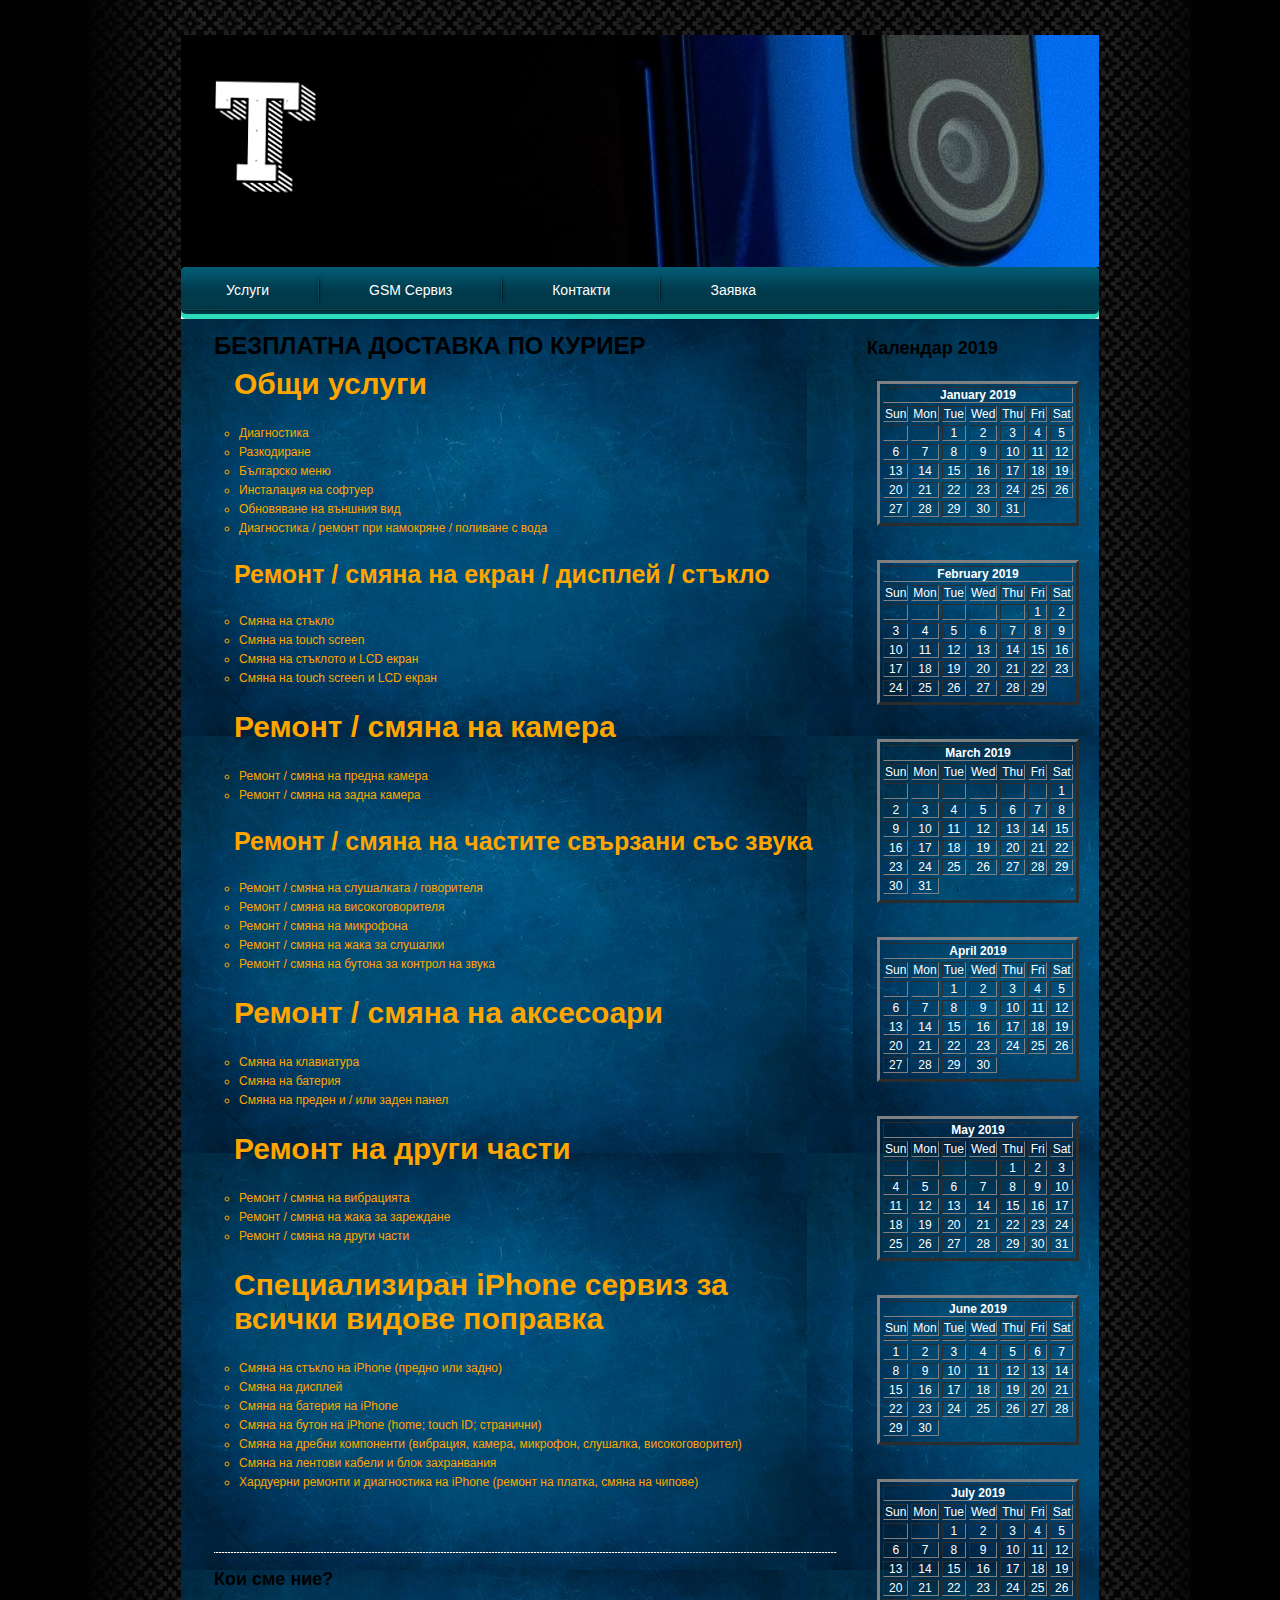
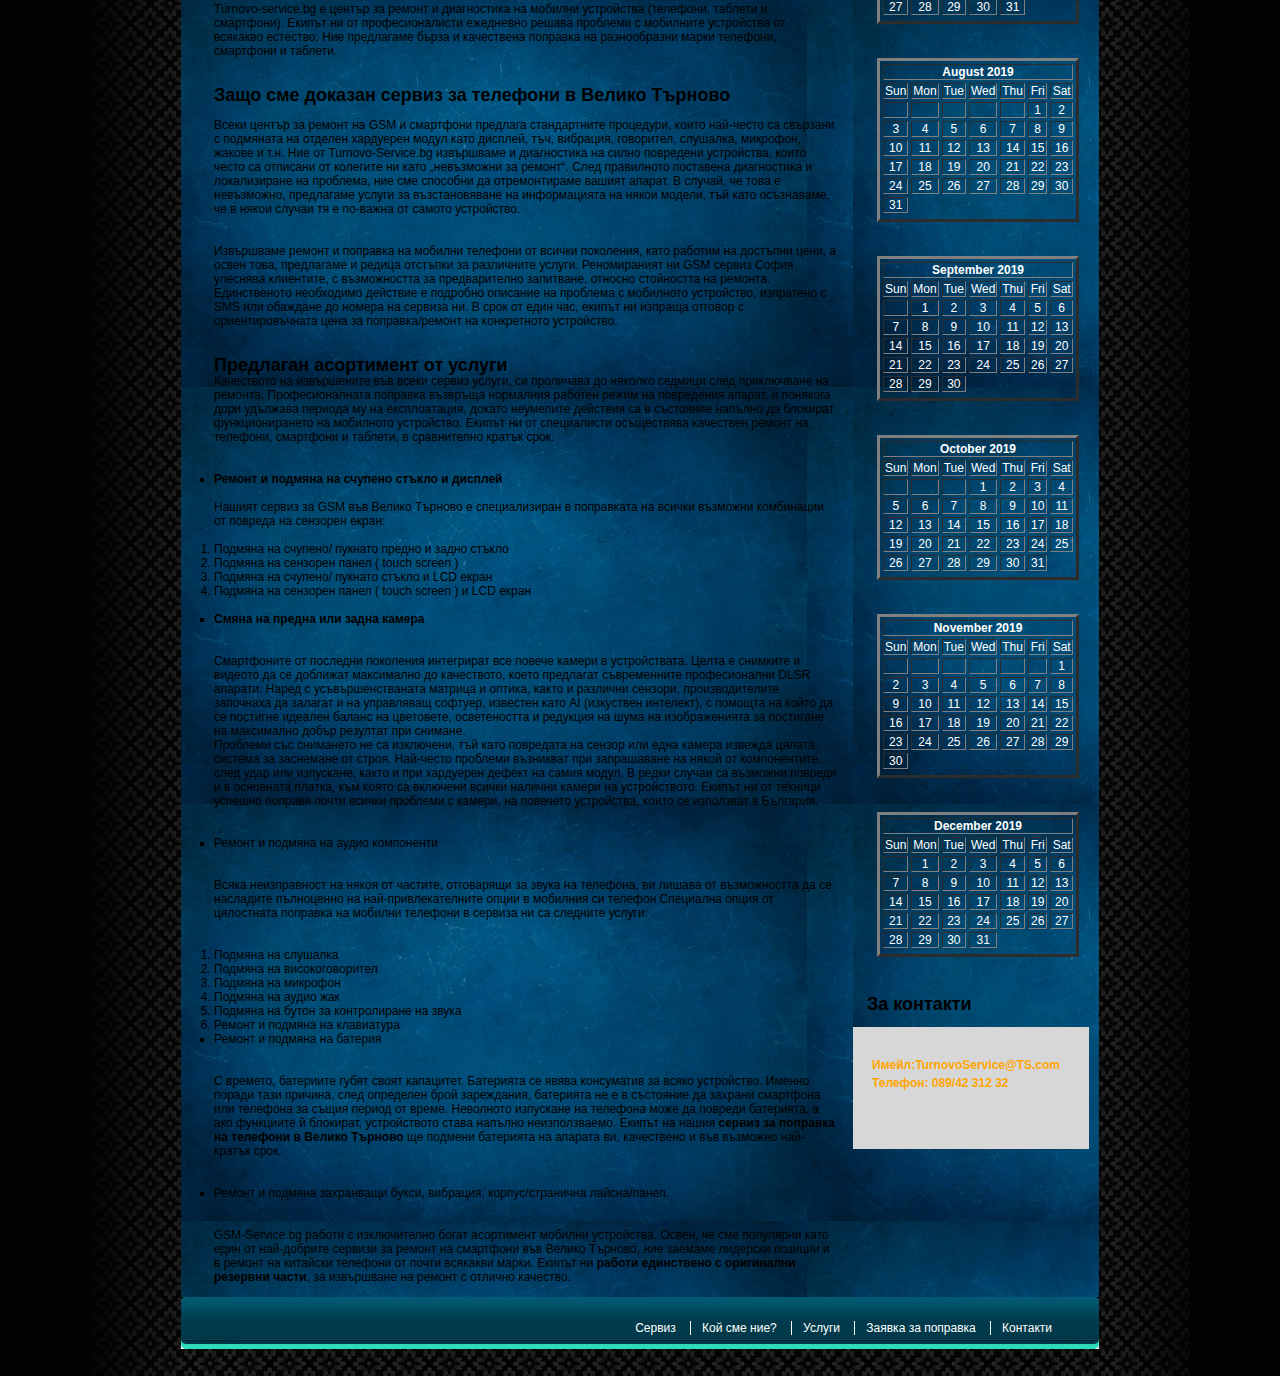
<file: index.html>
<!DOCTYPE html>
<html>
<head>
  <meta charset="UTF-8">
  <title>Turnovo-Service  </title>
  <link rel="icon" href="images/favicon.ico" type="image/icon type">

  <meta name="description" content="Description of your site goes here">
  <meta name="keywords" content="keyword1, keyword2, keyword3">
  <link href="css/style.css" rel="stylesheet" type="text/css">
  <link href="css/style2.css" rel="stylesheet" type="text/css" href="">
</head>
<body>
<div class="main">
<div class="page">

<header>
<div class="header">

<div class="logo-header"></div>

</div>
</header>

<div class="topmenu">
<ul>
  <li style="background: transparent none repeat scroll 0% 50%; -moz-background-clip: initial; -moz-background-origin: initial; -moz-background-inline-policy: initial; padding-left: 0px;">

    <a href="index.html">Услуги</a></li>

  <li><a href="GSM-Service.html">GSM Сервиз</a></li>

   <li><a href="contact.html">Контакти</a></li>
  
  <li><a href="request.html">Заявка</a></li>
</ul>
</div>
<div class="content" style="background-image: url('images/background-form.jpg');">
<div class="left-panel">
<div class="left-panel-in">

<h3 class="title">Безплатна доставка по куриер</h3>
<p>&nbsp;</p>

<h3 class="service">Общи услуги</h3>
<ul class="list2">
  <li>Диагностика</li>
  <li>Разкодиране</li>
  <li>Българско меню</li>
  <li>Инсталация на софтуер</li>
  <li>Обновяване на външния вид</li>
  <li>Диагностика / ремонт при намокряне / поливане с вода</li>
</ul>
<h3 class="service" style="font-size:25px">Ремонт / смяна на екран / дисплей / стъкло </h3>
<ul class="list2">
  <li>Смяна на стъкло</li>
  <li>Смяна на touch screen</li>
  <li>Смяна на стъклото и LCD екран</li>
  <li>Смяна на touch screen и LCD екран</li>
</ul>
<h3 class="service" >Ремонт / смяна на камера</h3>
<ul class="list2">
  <li>Ремонт / смяна на предна камера</li>
  <li>Ремонт / смяна на задна камера</li>
</ul>
<h3 class="service" style="font-size:25px">Ремонт / смяна на частите свързани със звука</h3>
<ul class="list2">
  <li>Ремонт / смяна на слушалката / говорителя</li>
  <li>Ремонт / смяна на високоговорителя</li>
  <li>Ремонт / смяна на микрофона</li>
  <li>Ремонт / смяна на жака за слушалки</li>
  <li>Ремонт / смяна на бутона за контрол на звука</li>
</ul>
<h3 class="service" >Ремонт / смяна на аксесоари</h3>
<ul class="list2">
  <li>Смяна на клавиатура</li>
  <li>Смяна на батерия</li>
  <li>Смяна на преден и / или заден панел</li>
</ul>
<h3 class="service" >Ремонт на други части</h3>
<ul class="list2">
  <li>Ремонт / смяна на вибрацията</li>
  <li>Ремонт / смяна на жака за зареждане</li>
  <li>Ремонт / смяна на други части</li>
</ul>
<h3 class="service" >Специализиран iPhone сервиз за всички видове поправка</h3>
<ul class="list2">
  <li>Смяна на стъкло на iPhone (предно или задно)</li>
  <li>Смяна на дисплей</li>
  <li>Смяна на батерия на iPhone</li>
  <li>Смяна на бутон на iPhone (home; touch ID; странични)</li>
  <li>Смяна на дребни компоненти (вибрация, камера, микрофон, слушалка, високоговорител)</li>
  <li>Смяна на лентови кабели и блок захранвания</li>
  <li>Хардуерни ремонти и диагностика на iPhone (ремонт на платка, смяна на чипове)</li>
</ul>
<p>&nbsp;</p>
<p>&nbsp;</p>
<p><img src="images/hline.jpg" alt="" height="1" width="623"></p>
<p>&nbsp;</p>
<h3 class="subtitle">Кои сме ние?</h3>
<p>&nbsp;</p>
<p>Turnovo-service.bg е център за ремонт и диагностика на мобилни устройства (телефони, таблети и смартфони). Екипът ни от професионалисти ежедневно решава проблеми с мобилните устройства от всякакво естество. Ние предлагаме бърза и качествена поправка на разнообразни марки телефони, смартфони и таблети.</p>
<p>&nbsp;</p>
<p>&nbsp;</p>
<h3 class="subtitle">Защо сме доказан сервиз за телефони в Велико Търново</h3>
<p>&nbsp;</p>
<p>Всеки център за ремонт на GSM и смартфони предлага стандартните процедури, които най-често са свързани с подмяната на отделен хардуерен модул като дисплей, тъч, вибрация, говорител, слушалка, микрофон, жакове и т.н. Ние от Turnovo-Service.bg извършваме и диагностика на силно повредени устройства, които често са отписани от колегите ни като „невъзможни за ремонт“. След правилното поставена диагностика и локализиране на проблема, ние сме способни да отремонтираме вашият апарат. В случай, че това е невъзможно, предлагаме услуги за възстановяване на информацията на някои модели, тъй като осъзнаваме, че в някои случаи тя е по-важна от самото устройство.</p>
<p>&nbsp;</p>
<p>&nbsp;</p>
Извършваме ремонт и поправка на мобилни телефони от всички поколения, като работим на достъпни цени, а освен това, предлагаме и редица отстъпки за различните услуги. Реномираният ни GSM сервиз София улеснява клиентите, с възможността за предварително запитване, относно стойността на ремонта. Единственото необходимо действие е подробно описание на проблема с мобилното устройство, изпратено с SMS или обаждане до номера на сервиза ни. В срок от един час, екипът ни изпраща отговор с ориентировъчната цена за поправка/ремонт на конкретното устройство.
<p>&nbsp;</p>
<p>&nbsp;</p>
<h3 class="subtitle">Предлаган асортимент от услуги</h3>
<p>Качеството на извършените във всеки сервиз услуги, си проличава до няколко седмици след приключване на ремонта. Професионалната поправка възвръща нормалния работен режим на повредения апарат, и понякога дори удължава периода му на експлоатация, докато неумелите действия са в състояние напълно да блокират функционирането на мобилното устройство. Екипът ни от специалисти осъществява качествен ремонт на телефони, смартфони и таблети, в сравнително кратък срок.</p>
<br><br>

<ul class="c">
  <li><strong>Ремонт и подмяна на счупено стъкло и дисплей</strong></li>
  <br>
  <p>Нашият сервиз за GSM във Велико Търново e специализиран в поправката на всички възможни комбинации от повреда на сензорен екран:</p>
  <br>
  <ol>
    <li>Подмяна на счупено/ пукнато предно и задно стъкло</li>
    <li>Подмяна на сензорен панел ( touch screen )</li>
    <li>Подмяна на счупено/ пукнато стъкло и LCD екран</li>
    <li>Подмяна на сензорен панел ( touch screen ) и LCD екран</li>
  </ol>
  <br>
  <li><strong>Смяна на предна или задна камера</strong></li>
  <br>
  <br>
  <p>Смартфоните от последни поколения интегрират все повече камери в устройствата. Целта е снимките и видеото да се доближат максимално до качеството, което предлагат съвременните професионални DLSR апарати. Наред с усъвършенстваната матрица и оптика, както и различни сензори, производителите започнаха да залагат и на управляващ софтуер, известен като AI (изкуствен интелект), с помощта на който да се постигне идеален баланс на цветовете, осветеността и редукция на шума на изображенията за постигане на максимално добър резултат при снимане.
    <br>
Проблеми със снимането не са изключени, тъй като повредата на сензор или една камера извежда цялата система за заснемане от строя. Най-често проблеми възникват при запрашаване на някой от компонентите, след удар или изпускане, както и при хардуерен дефект на самия модул. В редки случаи са възможни повреди и в основната платка, към която са включени всички налични камери на устройството. Екипът ни от техници успешно поправя почти всички проблеми с камери, на повечето устройства, които се използват в България.</p>
<br><br>
<li>Ремонт и подмяна на аудио компоненти</li>
<br><br>
<p>Всяка неизправност на някоя от частите, отговарящи за звука на телефона, ви лишава от възможността да се насладите пълноценно на най-привлекателните опции в мобилния си телефон Специална опция от цялостната поправка на мобилни телефони в сервиза ни са следните услуги:</p>
<p>&nbsp;</p>
<p>&nbsp;</p>
<ol> 
  <li>Подмяна на слушалка</li>
  <li>Подмяна на високоговорител</li>
  <li>Подмяна на микрофон</li>
  <li>Подмяна на аудио жак</li>
  <li>Подмяна на бутон за контролиране на звука</li>
  <li>Ремонт и подмяна на клавиатура</li>
</ol>
<li>Ремонт и подмяна на батерия</li>
<br><br>
<p>С времето, батериите губят своят капацитет. Батерията се явява консуматив за всяко устройство. Именно поради тази причина, след определен брой зареждания, батерията не е в състояние да захрани смартфона или телефона за същия период от време. Неволното изпускане на телефона може да повреди батерията, а ако функциите й блокират, устройството става напълно неизползваемо. Екипът на нашия<strong> сервиз за поправка на телефони в Велико Търново</strong> ще подмени батерията на апарата ви, качествено и във възможно най-кратък срок.</p>
<br><br>
<li>Ремонт и подмяна захранващи букси, вибрация, корпус/странична лайсна/панел.</li>
<br><br>
<p>GSM-Service.bg работи с изключително богат асортимент мобилни устройства. Освен, че сме популярни като един от най-добрите сервизи за ремонт на смартфони във Велико Търново, ние заемаме лидерски позиции и в ремонт на китайски телефони от почти всякакви марки. Екипът ни <strong>работи единствено с оригинални резервни части</strong>, за извършване на ремонт с отлично качество.</p>
</ul>
</div>
</div>


<div class="right-panel" style="background-image: url('images/background-form.jpg'); color: orange;">
<div class="right-row1">
<h3 class="subtitle">Календар 2019</h3>
<p>&nbsp;</p>


<p>
  <script language="javascript">
// fill the month table with column headings
function day_title(day_name)
{
     document.write("<TD ALIGN=center WIDTH=35>"+day_name+"</TD>")
}
// fills the month table with numbers
function fill_table(month,month_length)
{ 
  day=1;
  // begin the new month table
  document.write("<TABLE BORDER=3 CELLSPACING=3 CELLPADDING=%3><TR>")
  document.write("<TD COLSPAN=7 ALIGN=center><B>"+month+"   "+year+"</B><TR>")
  // column headings
  day_title("Sun")
  day_title("Mon")
  day_title("Tue")
  day_title("Wed")
  day_title("Thu")
  day_title("Fri")
  day_title("Sat")
  // pad cells before first day of month
  document.write("</TR><TR>")
  for (var i=1;i<start_day;i++){
        document.write("<TD>")
  }
  // fill the first week of days
  for (var i=start_day;i<8;i++){
        document.write("<TD ALIGN=center>"+day+"</TD>")
        day++
  }
  document.write("<TR>")
  // fill the remaining weeks
  while (day <= month_length) {
     for (var i=1;i<=7 && day<=month_length;i++){
         document.write("<TD ALIGN=center>"+day+"</TD>")
         day++
     }
     document.write("</TR><TR>")
     // the first day of the next month
     start_day=i
  }
  document.write("</TR></TABLE><BR>")
}


</script>
<script language="javascript">

// CAHNGE the below variable to the CURRENT YEAR
year=2019

// first day of the week of the new year
today= new Date("January 1, "+year)
start_day = today.getDay() + 1   // starts with 0
fill_table("January",31)
fill_table("February",29)
fill_table("March",31)
fill_table("April",30)
fill_table("May",31)
fill_table("June",30)
fill_table("July",31)
fill_table("August",31)
fill_table("September",30)
fill_table("October",31)
fill_table("November",30)
fill_table("December",31)
</script>
</p>

<p>&nbsp;</p>
<h3 class="subtitle">За контакти</h3>
<p>&nbsp;</p>
</div>
<div class="right-row2">
<p>Имейл:TurnovoService@TS.com</p>
<p>Телефон: 089/42 312 32 </p>
</div>
</div>
</div>
<div class="footer">

<ul>
  <li style="border-left: medium none;"><a href="GSM-Service.html">Сервиз</a></li>
  <li><a href="#">Кой сме ние?</a></li>
  <li><a href="index.html">Услуги</a></li>
  <li><a href="request.html">Заявка за поправка</a></li>
  <li><a href="contact.html">Контакти</a></li>
</ul>
</div>
</div>
</div>
</body></html>
</file>
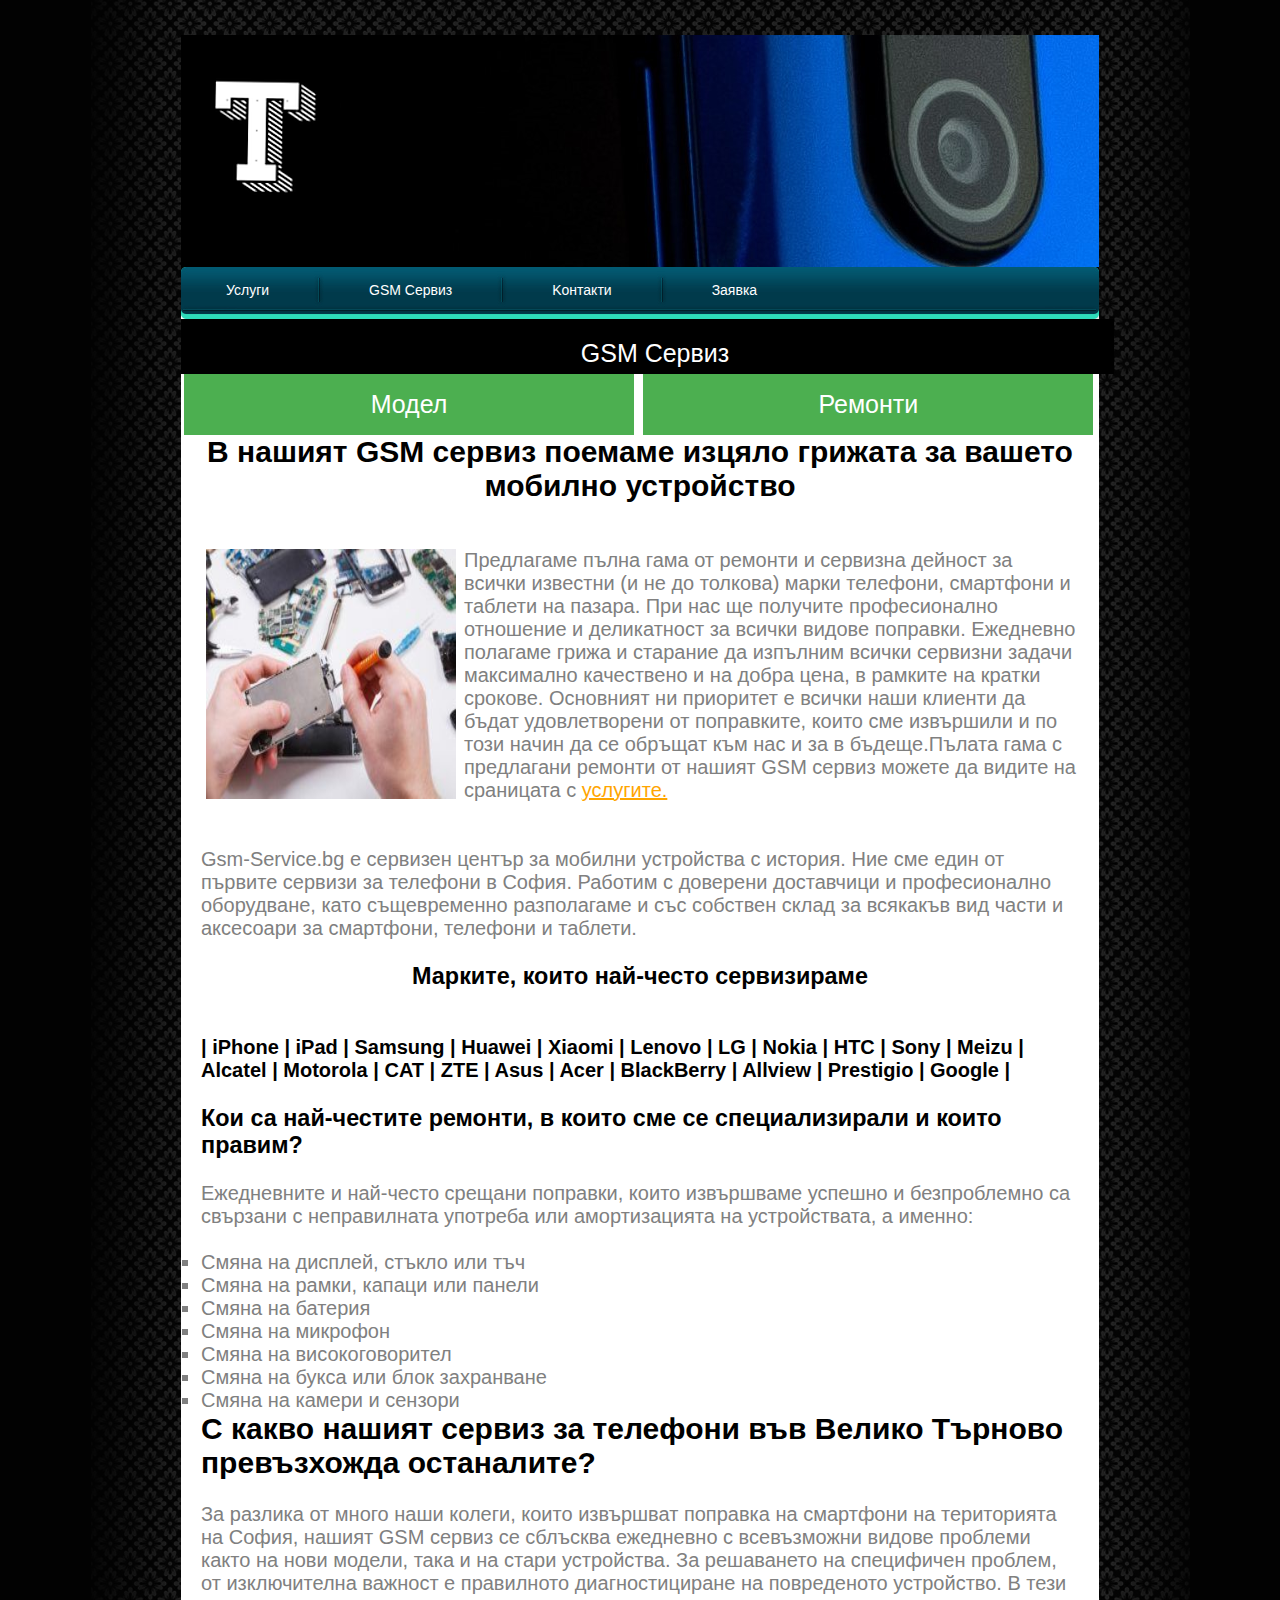
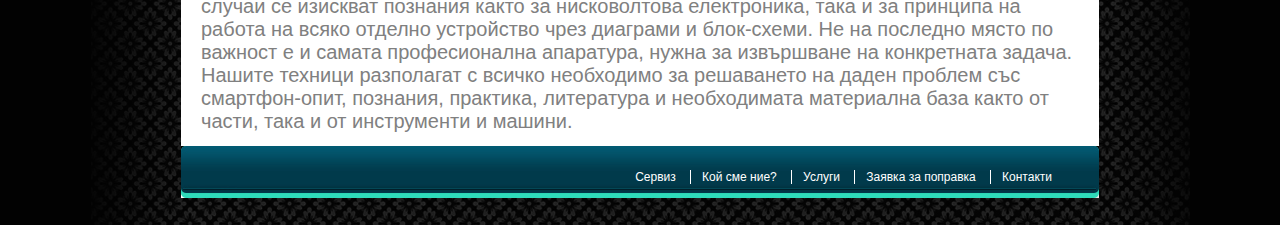
<file: GSM-Service.html>
<!DOCTYPE html>
<html>
<head>
  <meta charset="UTF-8">
  <title>Turnovo-Service</title>
  <link rel="icon" href="images/favicon.ico" type="image/icon type">
  <meta name="description" content="Description of your site goes here">
  <meta name="keywords" content="keyword1, keyword2, keyword3">
  <link href="css/style.css" rel="stylesheet" type="text/css">
  <link href="css/style2.css" rel="stylesheet" type="text/css" href="">
</head>
<body>
<div class="main">
<div class="page">
<div class="header">
<div class="logo-header"></div>
</div>
<div class="topmenu">
<ul>
  <li style="background: transparent none repeat scroll 0% 50%; -moz-background-clip: initial; -moz-background-origin: initial; -moz-background-inline-policy: initial; padding-left: 0px;">

    <a href="index.html">Услуги</a></li>

  <li><a href="GSM-Service.html">GSM Сервиз</a></li>


  
  <li><a href="contact.html">Kонтакти</a></li>
  
  <li><a href="request.html">Заявка</a></li>
</ul>
</div>

<div class="content">
  <div class="gsm-title-bar">
     GSM Сервиз
  </div>


   <!-- dropdown menu -->
    <div class="dropdown">
  <button class="dropbtn">Модел</button>
  <div class="dropdown-content">
  <a href="huawei.html">Huawei</a>
  <a href="samsung.html">Samsung</a>
  <a href="lenovo.html">Lenovo</a>
  </div>
</div>

<div class="dropdown">
  <button class="dropbtn">Ремонти</button>
  <div class="dropdown-content">
  <a href="#">Смяна на дисплей</a>
  <a href="#">Смяна на камера</a>
  <a href="#">Смяна на части свързани с звука</a>
  <a href="#">Смяна на аксесоари</a>
   <a href="#">Други части</a>
  </div>
</div>


<!-- end dropdown-->
     <div class="post">
         <h2 class="strongWords">В нашият GSM сервиз поемаме изцяло грижата за вашето мобилно устройство</h2>
         <br><br>

        <p> <img src="images\gsm-service.png" alt="dsfsd" class="gsm-servicePic"> </p>
        <p>Предлагаме пълна гама от ремонти и сервизна дейност за всички известни (и не до толкова) марки телефони, смартфони и таблети на пазара. При нас ще получите професионално отношение и деликатност за всички видове поправки.  Ежедневно полагаме грижа и старание да изпълним всички сервизни задачи максимално качествено и на добра цена, в рамките на кратки срокове. Основният ни приоритет е всички наши клиенти да бъдат удовлетворени от поправките, които сме извършили и по този начин да се обръщат към нас и за в бъдеще.Пълата гама с предлагани ремонти от нашият GSM сервиз можете да видите на сраницата с <a href="index.html" style="color:orange; ">услугите.</a>  </p>
        <br><br><p>
        Gsm-Service.bg е сервизен център за мобилни устройства с история. Ние сме един от първите сервизи за телефони в София. Работим с доверени доставчици и професионално оборудване, като същевременно разполагаме и със собствен склад за всякакъв вид части и аксесоари за смартфони, телефони и таблети.</p>
        <br>
        <h3 class="strongWords"><strong>Марките, които най-често сервизираме</strong></h3>
        <br>
        <br>
        
        <strong class="strongWords">| iPhone | iPad | Samsung | Huawei | Xiaomi | Lenovo | LG | Nokia | HTC | Sony | Meizu | Alcatel | Motorola | CAT | ZTE | Asus | Acer | BlackBerry | Allview | Prestigio | Google |</strong>
          <br>
          <br>
          <h3 style="color:black">Кои са най-честите ремонти, в които сме се специализирали и които правим?</h3>
          <br>
          <p>Ежедневните и най-често срещани поправки, които извършваме успешно и безпроблемно са свързани с неправилната употреба или амортизацията на устройствата, а именно:</p><br>
          <ul style="list-style-type: square">
            <li>Смяна на дисплей, стъкло или тъч</li>
                 <li>Смяна на рамки, капаци или панели</li>
                   <li>Смяна на батерия</li>
                      <li>Смяна на микрофон</li>
                        <li>Смяна на високоговорител</li>
                          <li>Смяна на букса или блок захранване</li>
                          <li>Смяна на камери и сензори</li>
          </ul>
                        <h2 style="color:black">С какво нашият сервиз за телефони във Велико Търново превъзхожда останалите?</h2><br>
                      <p>За разлика от много наши колеги, които извършват поправка на смартфони на територията на София, нашият GSM сервиз се сблъсква ежедневно с всевъзможни видове проблеми както на нови модели, така и на стари устройства. За решаването на специфичен проблем, от изключителна важност е правилното диагностициране на повреденото устройство. В тези случаи се изискват познания както за нисковолтова електроника, така и за принципа на работа на всяко отделно устройство чрез диаграми и блок-схеми. Не на последно място по важност е и самата професионална апаратура, нужна за извършване на конкретната задача. Нашите техници разполагат с всичко необходимо за решаването на даден проблем със смартфон-опит, познания, практика, литература и необходимата материална база както от части, така и от инструменти и машини.</p>

    
  </div>
</div>
<div class="footer">

<ul>
  <li style="border-left: medium none;"><a href="GSM-Service.html">Сервиз</a></li>
  <li><a href="#">Кой сме ние?</a></li>
  <li><a href="index.html">Услуги</a></li>
  <li><a href="request.html">Заявка за поправка</a></li>
  <li><a href="contact.html">Контакти</a></li>
</ul>
</div>
</body>
</html>
</file>
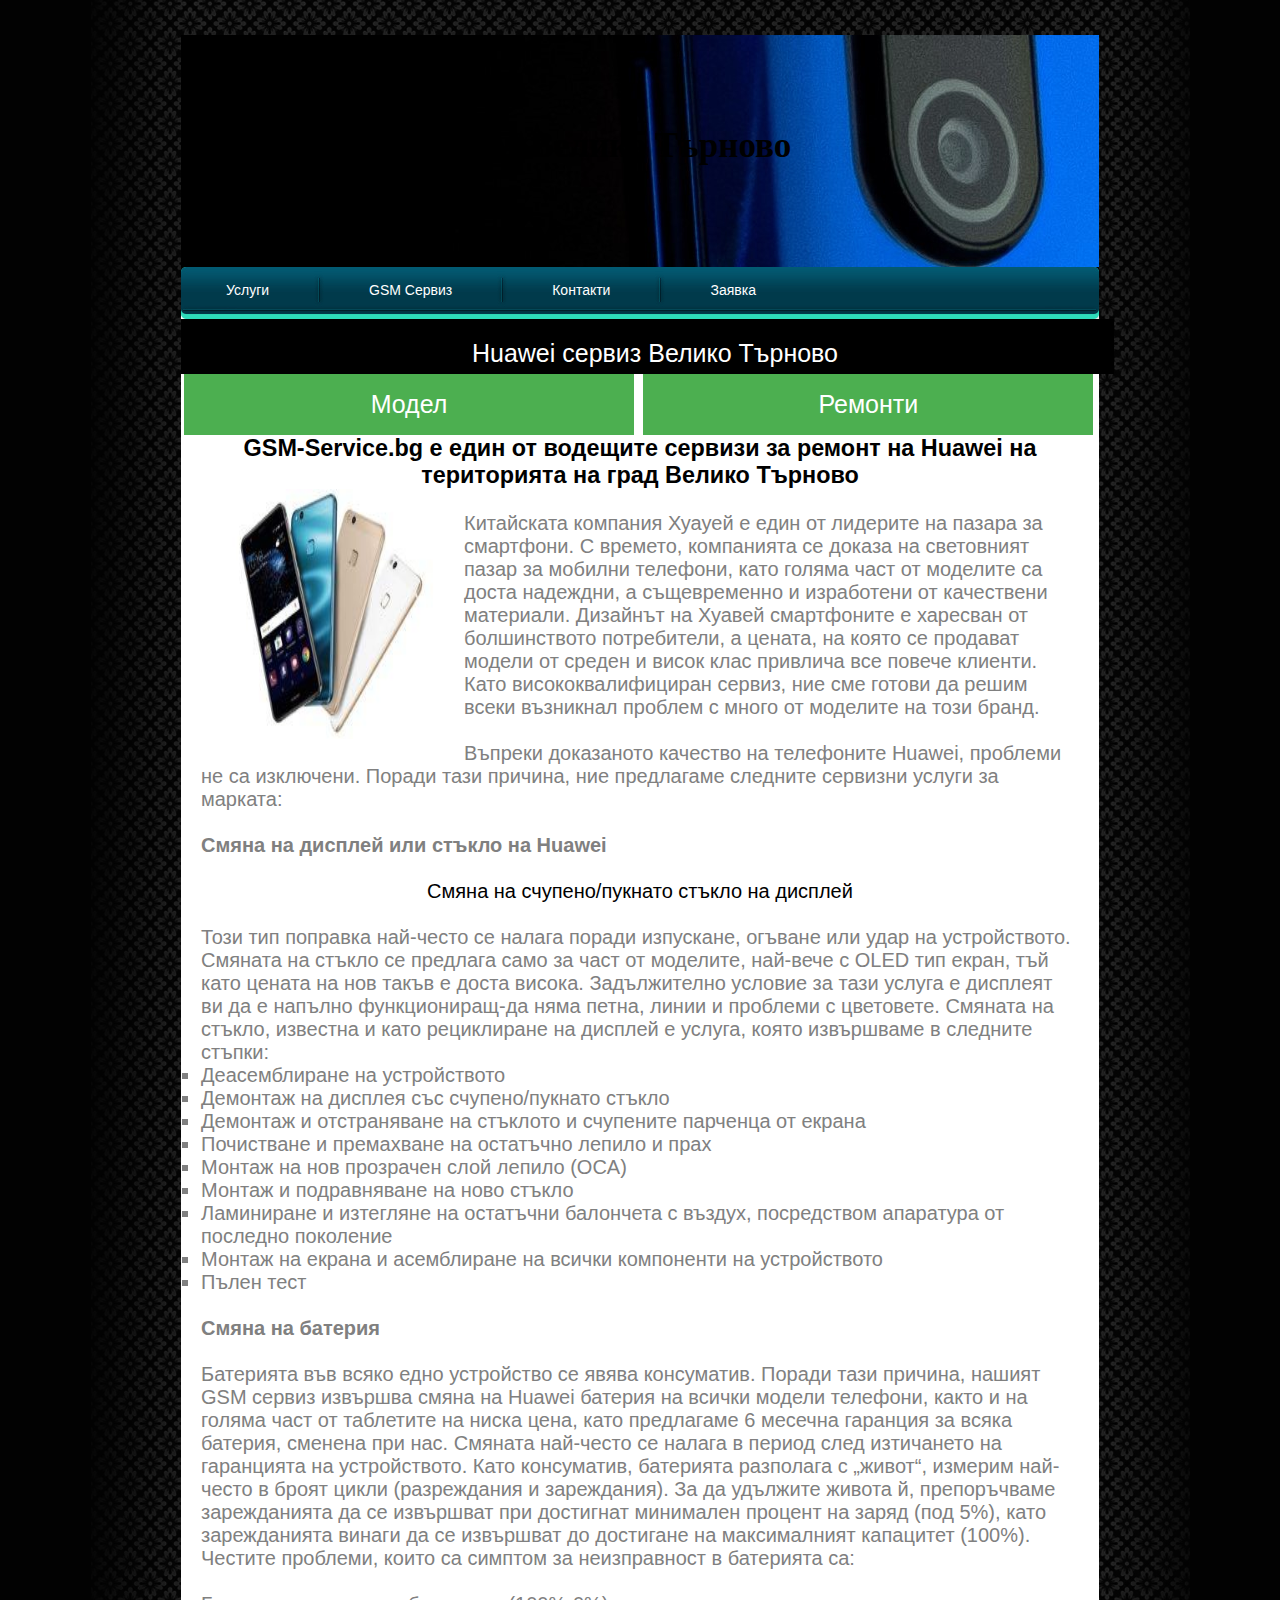
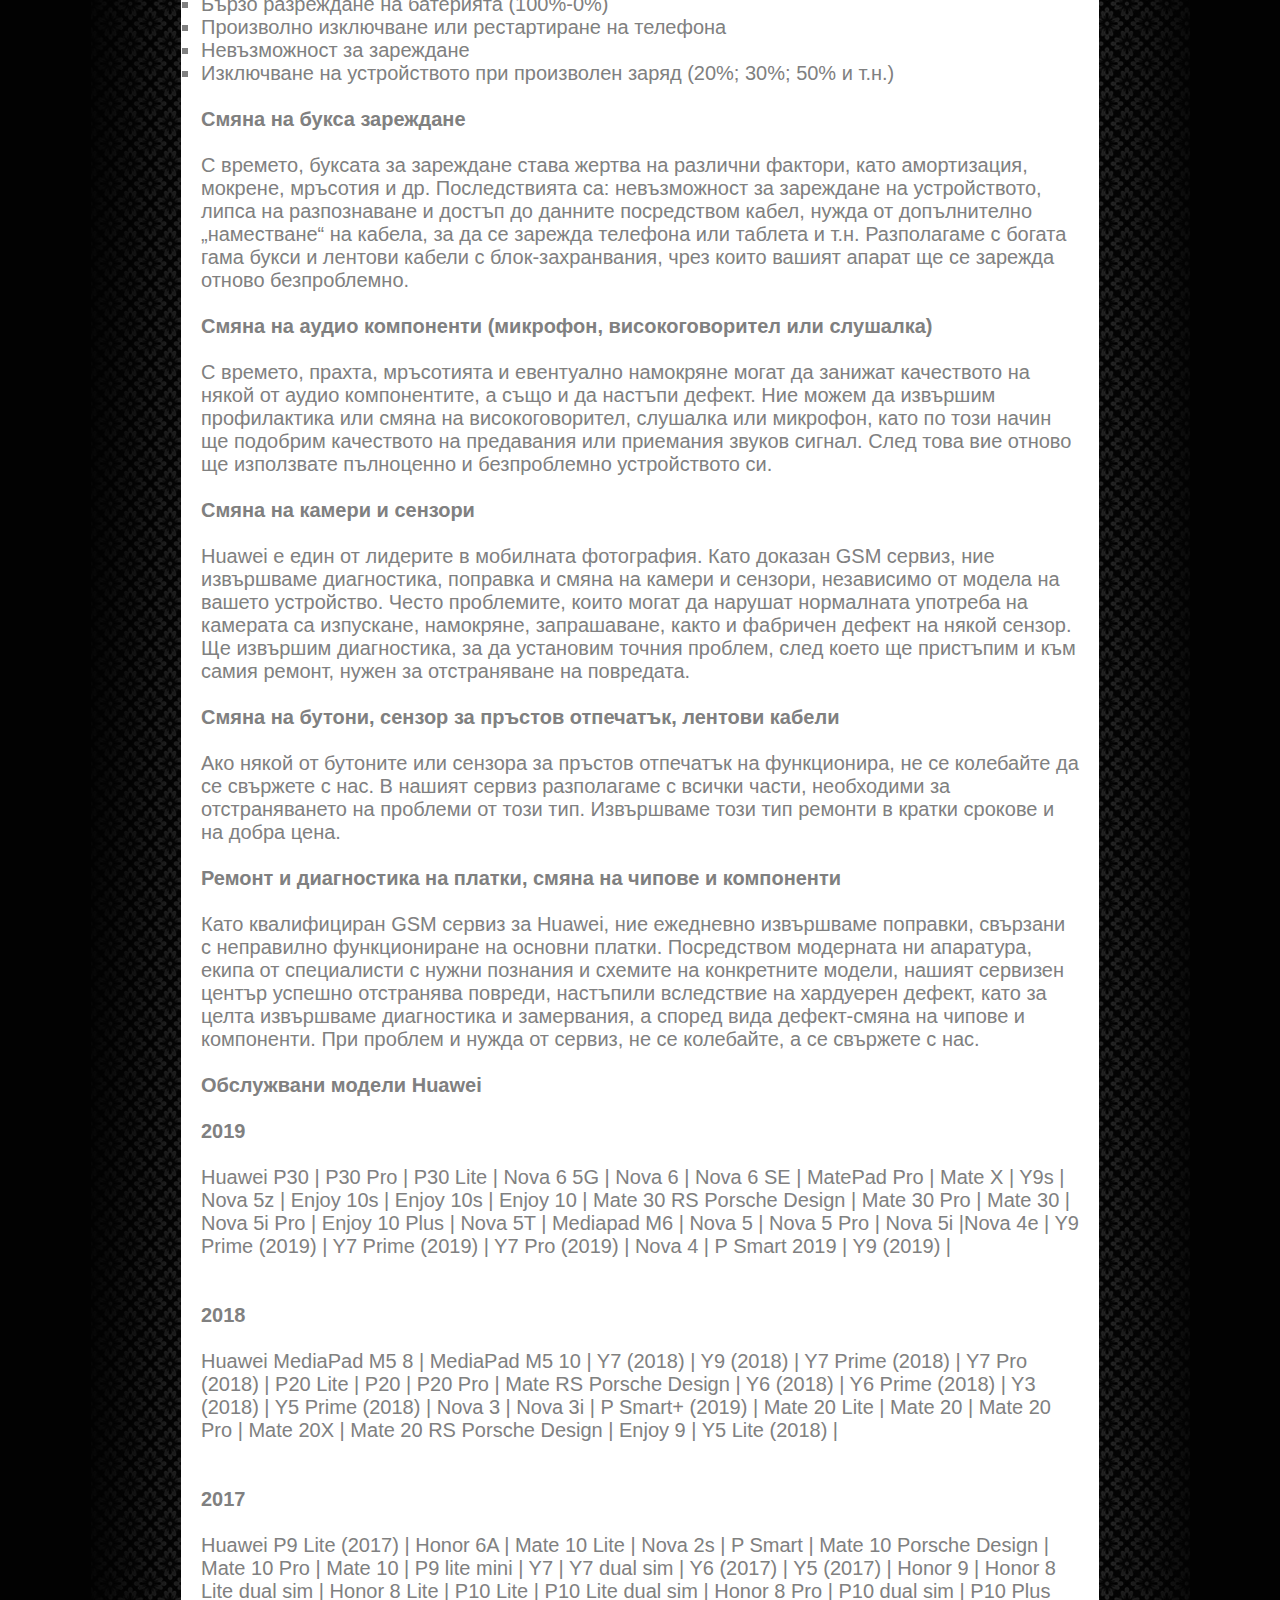
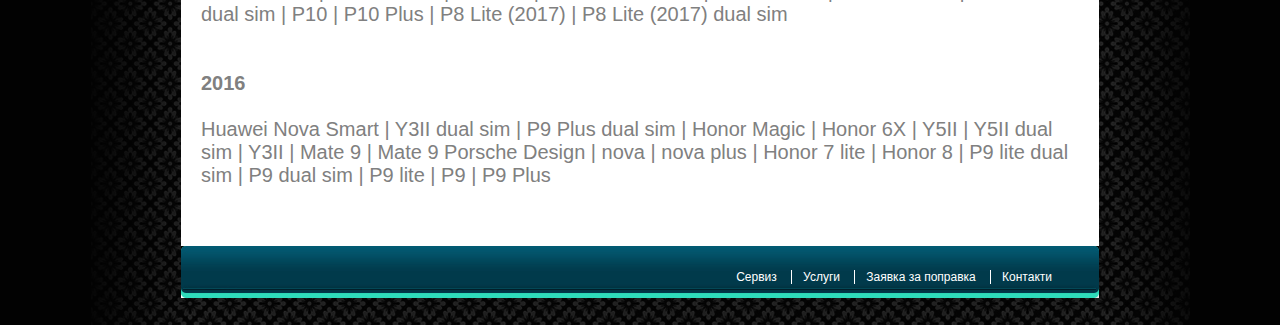
<file: huawei.html>
<!DOCTYPE html>
<html>
<head>
  <meta charset="UTF-8">
  <title>Huawei  </title>
  <link rel="icon" href="images/favicon.ico" type="image/icon type">
  <meta name="description" content="Description of your site goes here">
  <meta name="keywords" content="keyword1, keyword2, keyword3">
  <link href="css/style.css" rel="stylesheet" type="text/css">
  <link href="css/style2.css" rel="stylesheet" type="text/css" href="">
</head>
<body>
<div class="main">
<div class="page">
<div class="header">
<h1>Сервиз за GSM Велико Търново</h1>
</div>
<div class="topmenu">
<ul>
  <li style="background: transparent none repeat scroll 0% 50%; -moz-background-clip: initial; -moz-background-origin: initial; -moz-background-inline-policy: initial; padding-left: 0px;">

    <a href="index.html">Услуги</a></li>

  <li><a>GSM Сервиз</a></li>


 
  <li><a href="contact.html">Контакти</a></li>
  <li><a href="request.html">Заявка</a></li>
</ul>
</div>


<div class="content">
  <div class="gsm-title-bar">
    Huawei сервиз Велико Търново
   </div>
   <div class="dropdown">
  <button class="dropbtn">Модел</button>
  <div class="dropdown-content">
  <a href="huawei.html">Huawei</a>
  <a href="samsung.html">Samsung</a>
  <a href="lenovo.html">Lenovo</a>
  </div>
</div>

<div class="dropdown">
  <button class="dropbtn">Ремонти</button>
  <div class="dropdown-content">
  <a href="#">Смяна на дисплей</a>
  <a href="#">Смяна на камера</a>
  <a href="#">Смяна на части свързани с звука</a>
  <a href="#">Смяна на аксесоари</a>
   <a href="#">Други части</a>
  </div>
</div>
   <div class="post">
         <h3 class="strongWords">GSM-Service.bg е един от водещите сервизи за ремонт на Huawei на територията на град Велико Търново</h3>
           <a><img src="images/huawei.jpg" class="gsm-servicePic"></a>
           <br>
           <p>Китайската компания Хуауей е един от лидерите на пазара за смартфони. С времето, компанията се доказа на световният пазар за мобилни телефони, като голяма част от моделите са доста надеждни, а същевременно и изработени от качествени материали. Дизайнът на Хуавей смартфоните е харесван от болшинството потребители, а цената, на която се продават модели от среден и висок клас привлича все повече клиенти. Като висококвалифициран сервиз, ние сме готови да решим всеки възникнал проблем с много от моделите на този бранд.</p><br>
           <p>Въпреки доказаното качество на телефоните Huawei, проблеми не са изключени.  Поради тази причина, ние предлагаме следните сервизни услуги за марката:</p><br>
           <h4>Смяна на дисплей или стъкло на Huawei</h4><br>

           <p class="strongWords">Смяна на счупено/пукнато стъкло на дисплей</p><br>
           <p>Този тип поправка най-често се налага поради изпускане, огъване или удар на устройството. Смяната на стъкло се предлага само за част от моделите, най-вече с OLED тип екран, тъй като цената на нов такъв е доста висока. Задължително условие за тази услуга е дисплеят ви да е напълно функциониращ-да няма петна, линии и проблеми с цветовете. Смяната на стъкло, известна и като рециклиране на дисплей е услуга, която извършваме в следните стъпки:</p>
           <ul style="list-style-type: square;">
            
                <li> Деасемблиране на устройството  </li>
                 <li> Демонтаж на дисплея със счупено/пукнато стъкло  </li>
                  <li> Демонтаж и отстраняване на стъклото и счупените парченца от екрана  </li>
                   <li> Почистване и премахване на остатъчно лепило и прах  </li>
                     <li> Монтаж на нов прозрачен слой лепило (OCA)  </li>
                      <li> Монтаж и подравняване на ново стъкло  </li>
                        <li>  Ламиниране и изтегляне на остатъчни балончета с въздух, посредством апаратура от последно поколение </li>
                        <li> Монтаж на екрана и асемблиране на всички компоненти на устройството  </li>
                          <li>Пълен тест</li>

           </ul>
            <br>
            <h4>Смяна на батерия</h4>  <br>
            <p>Батерията във всяко едно устройство се явява консуматив. Поради тази причина, нашият GSM сервиз извършва смяна на Huawei батерия на всички модели телефони, както и на голяма част от таблетите на ниска цена, като предлагаме 6 месечна гаранция за всяка батерия, сменена при нас. Смяната най-често се налага в период след изтичането на гаранцията на устройството. Като консуматив, батерията разполага с „живот“, измерим най-често в броят цикли (разреждания и зареждания). За да удължите живота й, препоръчваме зарежданията да се извършват при достигнат минимален процент на заряд (под 5%), като зарежданията винаги да се извършват до достигане на максималният капацитет (100%). Честите проблеми, които са симптом за неизправност в батерията са:</p> <br>

            <ul style="list-style-type: square; ">
              <li> Бързо разреждане на батерията (100%-0%)</li>
              <li>Произволно изключване или рестартиране на телефона </li>
              <li>Невъзможност за зареждане </li>
              <li> Изключване на устройството при произволен заряд (20%; 30%; 50% и т.н.)</li>
            </ul>
              <br>
              <h4>Смяна на букса зареждане</h4>
              <br>
              <p>С времето, буксата за зареждане става жертва на различни фактори, като амортизация, мокрене, мръсотия и др. Последствията са: невъзможност за зареждане на устройството, липса на разпознаване и достъп до данните посредством кабел, нужда от допълнително „наместване“ на кабела, за да се зарежда телефона или таблета и т.н. Разполагаме с богата гама букси и лентови кабели с блок-захранвания, чрез които вашият апарат ще се зарежда отново безпроблемно.</p><br>

              <h4>Смяна на аудио компоненти (микрофон, високоговорител или слушалка)</h4><br>
              <p>С времето, прахта, мръсотията и евентуално намокряне могат да занижат качеството на някой от аудио компонентите, а също и да настъпи дефект. Ние можем да извършим профилактика или смяна на високоговорител, слушалка или микрофон, като по този начин ще подобрим качеството на предавания или приемания звуков сигнал. След това вие отново ще използвате пълноценно и безпроблемно устройството си.</p>
              <br>
              <h4>Смяна на камери и сензори</h4>
              <br>
              <p>Huawei е един от лидерите в мобилната фотография. Като доказан GSM сервиз, ние извършваме диагностика, поправка и смяна на камери и сензори, независимо от модела на вашето устройство. Често проблемите, които могат да нарушат нормалната употреба на камерата са изпускане, намокряне, запрашаване, както и фабричен дефект на някой сензор. Ще извършим диагностика, за да установим точния проблем, след което ще пристъпим и към самия ремонт, нужен за отстраняване на повредата.</p>
              <br>
              <h4>Смяна на бутони, сензор за пръстов отпечатък, лентови кабели</h4><br>
              <p>Ако някой от бутоните или сензора за пръстов отпечатък на функционира, не се колебайте да се свържете с нас. В нашият сервиз разполагаме с всички части, необходими за отстраняването на проблеми от този тип. Извършваме този тип ремонти в кратки срокове и на добра цена.</p><br>

              <h4>Ремонт и диагностика на платки, смяна на чипове и компоненти</h4><br>
              <p>Като квалифициран GSM сервиз за Huawei, ние ежедневно извършваме поправки, свързани с неправилно функциониране на основни платки. Посредством модерната ни апаратура, екипа от специалисти с нужни познания и схемите на конкретните модели, нашият сервизен център успешно отстранява повреди, настъпили вследствие на хардуерен дефект, като за целта извършваме диагностика и замервания, а според вида дефект-смяна на чипове и компоненти. При проблем и нужда от сервиз, не се колебайте, а се свържете с нас.</p>
              <br>

              <h4>Обслужвани модели Huawei</h4><br>
              <p><strong>2019</strong>
                <br><br>
               Huawei P30 | P30 Pro | P30 Lite | Nova 6 5G | Nova 6 | Nova 6 SE | MatePad Pro | Mate X | Y9s | Nova 5z | Enjoy 10s | Enjoy 10s | Enjoy 10 | Mate 30 RS Porsche Design | Mate 30 Pro | Mate 30 | Nova 5i Pro | Enjoy 10 Plus | Nova 5T | Mediapad M6 | Nova 5 | Nova 5 Pro | Nova 5i |Nova 4e | Y9 Prime (2019)  | Y7 Prime (2019) | Y7 Pro (2019) | Nova 4 | P Smart 2019 | Y9 (2019) |</p>
          <br><br>
          <p><strong>2018</strong>
                <br><br>
               Huawei MediaPad M5 8 | MediaPad M5 10 | Y7 (2018) | Y9 (2018) | Y7 Prime (2018) | Y7 Pro (2018) | P20 Lite | P20 | P20 Pro | Mate RS Porsche Design | Y6 (2018) | Y6 Prime (2018) | Y3 (2018) | Y5 Prime (2018) | Nova 3 | Nova 3i | P Smart+ (2019) | Mate 20 Lite | Mate 20 | Mate 20 Pro | Mate 20X | Mate 20 RS Porsche Design | Enjoy 9 | Y5 Lite (2018) |</p>
          <br><br>
            <p><strong>2017</strong>
                <br><br>
               Huawei P9 Lite (2017)  | Honor 6A  | Mate 10 Lite | Nova 2s | P Smart | Mate 10 Porsche Design  | Mate 10 Pro  | Mate 10  | P9 lite mini  | Y7  | Y7 dual sim  | Y6 (2017) | Y5 (2017) | Honor 9  | Honor 8 Lite dual sim  | Honor 8 Lite  | P10 Lite  | P10 Lite dual sim  | Honor 8 Pro  | P10 dual sim  | P10 Plus dual sim  | P10  | P10 Plus  | P8 Lite (2017)  | P8 Lite (2017) dual sim</p>
          <br><br>
          <p><strong>2016</strong>
                <br><br>
               Huawei Nova Smart  | Y3II dual sim  | P9 Plus dual sim  | Honor Magic  | Honor 6X  | Y5II  | Y5II dual sim  | Y3II  | Mate 9  | Mate 9 Porsche Design  | nova  | nova plus  | Honor 7 lite  | Honor 8  | P9 lite dual sim  | P9 dual sim  | P9 lite  | P9  | P9 Plus</p>
          <br><br>

   </div>
 </div>
 <div class="footer">

<ul>
  <li style="border-left: medium none;"><a href="GSM-Service.html">Сервиз</a></li>
 
  <li><a href="index.html">Услуги</a></li>
  <li><a href="request.html">Заявка за поправка</a></li>
  <li><a href="contact.html">Контакти</a></li>
</ul>
</div>
 </body>
 </html>
</file>
<file: css/style.css>
body {
	font-family: Arial, Helvetica, sans-serif;
	font-size: 12px;
	color: #000000;
	background-color: #020202;
	background-image: url(../images/body-rept.jpg);
	background-repeat: repeat-y;
	background-position: center top;
	margin: 35px 0px 0px 0px;
}
h1, h2, h3, h4, h5, h6, p, ul, ol, li, form, input, textarea {
	padding: 0px;
	margin: 0px;
}
a {
	color: #072FCF;
	text-decoration: underline;
}
a:hover {
	color: #072FCF;
	text-decoration: none;
}
.main {
	width: 918px;
	margin: 0px auto;
}
.page {
	width: 918px;
	float: left;
}
.logo-header{
	background-image: url(../images/logo.png);
	width: 140px;
	height: 140px;
	margin: 20px;


}
.header {

	background-image: url(../images/header3.jpg);
	background-repeat: no-repeat;
	background-position: left top;
	width: 918px;
	height: 232px;
	float: left;
}
.header h1 {
	font-family: "Times New Roman", Times, serif;
	font-size: 35px;
	line-height: 48px;
	color: #000000;
	margin-top: 87px;
	margin-left: 98px;
}
.topmenu {
	background-image: url(../images/menu-bg.jpg);
	background-repeat: no-repeat;
	background-position: left top;
	width: 918px;
	height: 52px;
	float: left;
}
.topmenu ul {
	height: 47px;
	list-style-type: none;
}
.topmenu ul li {
	background-image: url(../images/devider.jpg);
	background-repeat: no-repeat;
	background-position: left top;
	height: 47px;
	float: left;
	padding-left: 10px;
}
.topmenu ul li a {
	font-family: Arial, Helvetica, sans-serif;
	font-size: 14px;
	line-height: 47px;
	color: #FFFFFF;
	text-decoration: none;
	padding-right: 45px;
	padding-left: 45px;
}
.topmenu ul li a:hover {
	color: #00ab86;

}
.topmenu a:hover, a.ex2:active 
{
	font-size: 150%;
}
.content {
	background-color: #FFFFFF;
	width: 918px;
	float: left;
	padding-bottom: 13px;
}
.left-panel {
	width: 623px;
	float: left;
	padding-top: 20px;
	padding-left: 33px;
}

.left-panel-in {
	width: 623px;
	float: left;
}
.title {
	font-size: 24px;
	line-height: 60%;
	text-transform: uppercase;
	color: #000000;
}
.copyright {
	border: 0px;
	height: 1px;
	width: 1px;
}
ul.list2 {
	margin: 25px;
	list-style-type: circle;
	color:orange;
}
ul.list2 li {
	margin-bottom: 5px;
}
.subtitle {
	font-size: 18px;
	line-height: 100%;
	color: #000000;
}
.right-panel {
	background-color: #ebebeb;
	width: 236px;
	float: right;
	padding-top: 20px;
	padding-right: 10px
}
.right-row1 {
	clear: both;
	padding-left: 14px;
}
.green {
	font-size: 12px;
	font-weight: bold;
	color: #003300;
	margin-bottom: 5px;
}
.right-row2 {
	font-weight: bold;
	line-height: 150%;
	background-color: #d8d7d7;
	clear: both;
	padding-top: 29px;
	padding-left: 19px;
	padding-bottom: 57px;
}
.footer {
	line-height: 62px;
	background-image: url(../images/menu-bg.jpg);
	background-repeat: no-repeat;
	background-position: left top;
	width: 841px;
	height: 79px;
	float: left;
	padding: 0px 36px 0px 41px;
}
.footer p {
	font-size: 12px;
	color: #FFFFFF;
	float: left;
}
.footer ul {
	float: right;
	list-style-type: none;
}
.footer ul li {
	display: inline;
	padding-right: 11px;
	padding-left: 11px;
	border-left-width: 1px;
	border-left-style: solid;
	border-left-color: #FFFFFF;
}
.footer ul li a {
	font-size: 12px;
	color: #FFFFFF;
	text-decoration: none;
}
.footer ul li a:hover {
	text-decoration: underline;
}
.footer-link {
	color:#ffffff; 
	text-decoration:none; 
}
.footer-link:hover {
	color:#ffffff; 
	text-decoration:none;
}
.footer a:hover, a.ex2:active 
{
	font-size: 150%;
}
</file>
<file: css/style2.css>
.service {
	color: orange;
    padding-left: 20px;
    font-size: 30px;
}
ul.a {list-style-type: circle;}
ul.b {list-style-type: disc;}
ul.c {list-style-type: square;}

form.form {
max-width: 400px;
margin:0 auto;
padding: center;
}
fieldset.fieldset {
	border-radius:5px
}

.verticalbar ul{
  list-style-type: none;
  margin: 0;
  padding: 0;
  width: 200px;
  background-color: #ccffff;
  font-size: 20px;

}
.verticalbar li a{
  display: block;
  color: #000;
  padding-top: 2px;
 
  text-decoration: none;
  font-size: 20px;
}
.verticalbar li a:hover {
  background-color: #1affff;
  color: white;
}
.gsm-title-bar{
	background-color: black;
	color: white;
	height: 35px;
	width: 100%;
	font-size: 25px;
padding-top:20px;
padding-left: 15px;
text-align: center;
}

.dropbtn {
  background-color: #4CAF50;
  color: white;
  padding: 16px;
  font-size: 25px;
  border: none;
  cursor: pointer;
  width: 450px;
  margin-right: 3px;
  margin-left: 3px;
}

.dropdown {
  position: relative;
  display: inline-block;
}

.dropdown-content {
  display: none;
  position: absolute;
  background-color: #f9f9f9;
  min-width: 450px;
  box-shadow: 0px 8px 16px 0px rgba(0,0,0,0.2);
  z-index: 1;
  text-align: center;

}

.dropdown-content a {
  color: orange;
  padding: 12px 16px;
  text-decoration: none;
  display: block;
}

.dropdown-content a:hover {background-color: black}

.dropdown:hover .dropdown-content {
  display: block;
}

.dropdown:hover .dropbtn {
  background-color: #3e8e41;
}
.post{
	float: right;
font-size: 20px;
color: gray;
margin-left: 20px;
margin-right: 20px;
}
.gsm-servicePic
{
	float: left;
	height: 250px;
	width: 250px;
	margin-left: 5px;
	margin-right: 8px;
	margin-bottom: 10px;
}

.strongWords{
color: black;
text-align:center;
}

.contact{
  font-size: 15px;
}
table {
  color:white;
  margin:10px;
}
</file>
